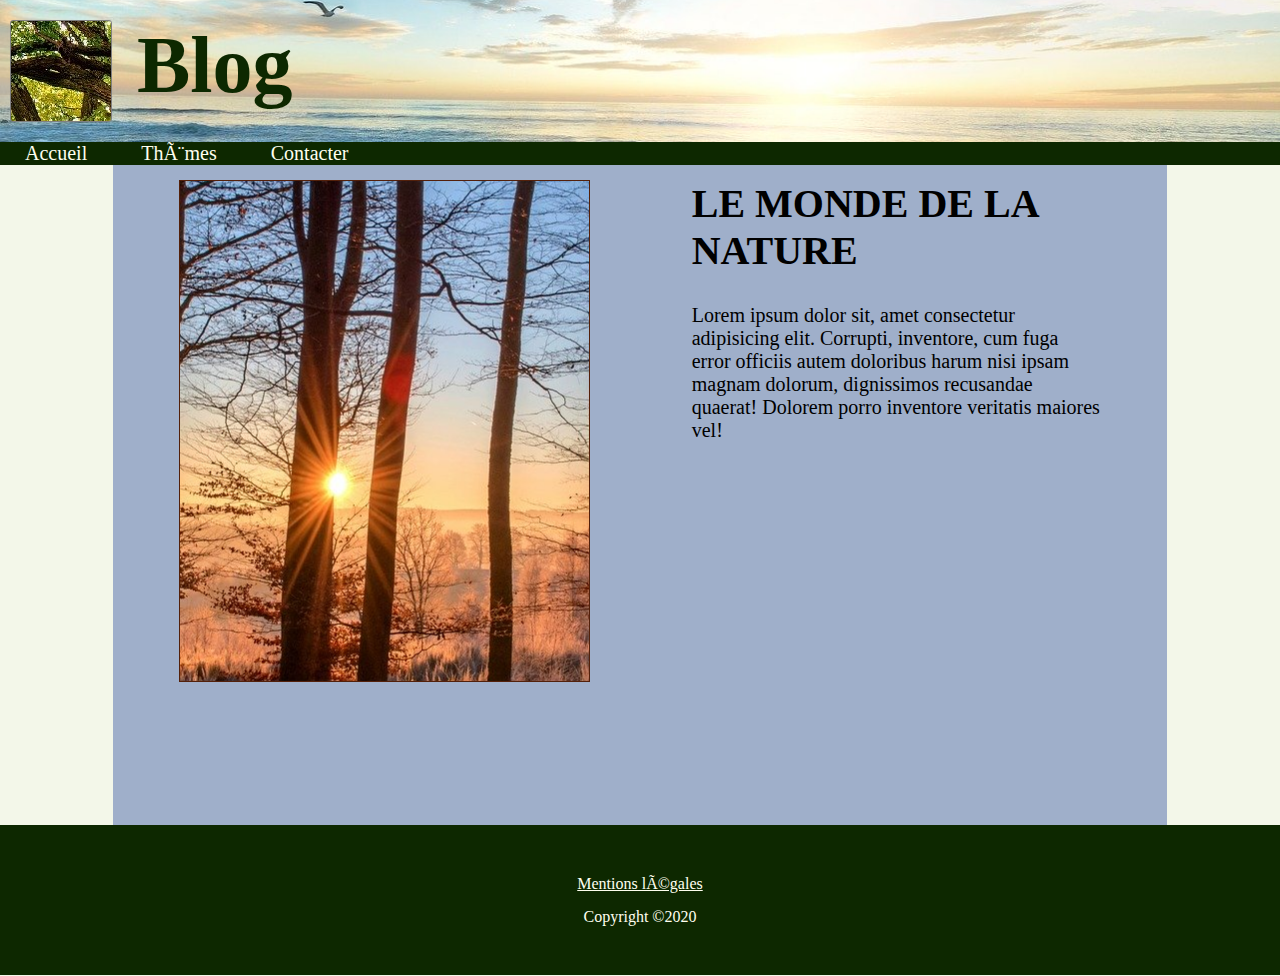
<file: index.html>
<!DOCTYPE html>
<html>

    <head>
        <meta charset="utf_8"/>
        <title>Accueil</title>
        <link rel="stylesheet" href="css/style.css" type="text/css"/>
        
    </head>
    <body>
        
        <header>
            <div class="parent">
                <div class="logo-img"> </div>
                    
                <div class="logo-text"> 
                    <h1>Blog</h1>
                </div>
            </div>    

            <div class="menu">
                <ul>
                    <li><a href="index.html">Accueil</a></li>
                    <li><a href="page2.html">Thèmes</a></li>
                    <li><a href="page4.html">Contacter</a></li>
                </ul>
            </div>    
            
        </header>
        
        <section id="article">
            <div class="container ">
                <div class="acceuil">
                    <div class="container-img"></div>
                        <div class="container-text">
                            <h1>LE MONDE DE LA NATURE</h1>
                            Lorem ipsum dolor sit, amet consectetur adipisicing elit. Corrupti, inventore, cum fuga error officiis autem doloribus harum nisi ipsam magnam dolorum, dignissimos recusandae quaerat! Dolorem porro inventore veritatis maiores vel!
                        
                        </div>
                </div>
            </div>
        </section>

        <footer>
            <div class="mention-legale">
                <p ><a class="mention-a" href="mention-legales.html">Mentions légales</a>
                </p>
                <p class="copy">Copyright &copy;2020</p>
            </div>
            
        </footer>
        <script src="js/script.js"></script>
    </body>
</html>
</file>
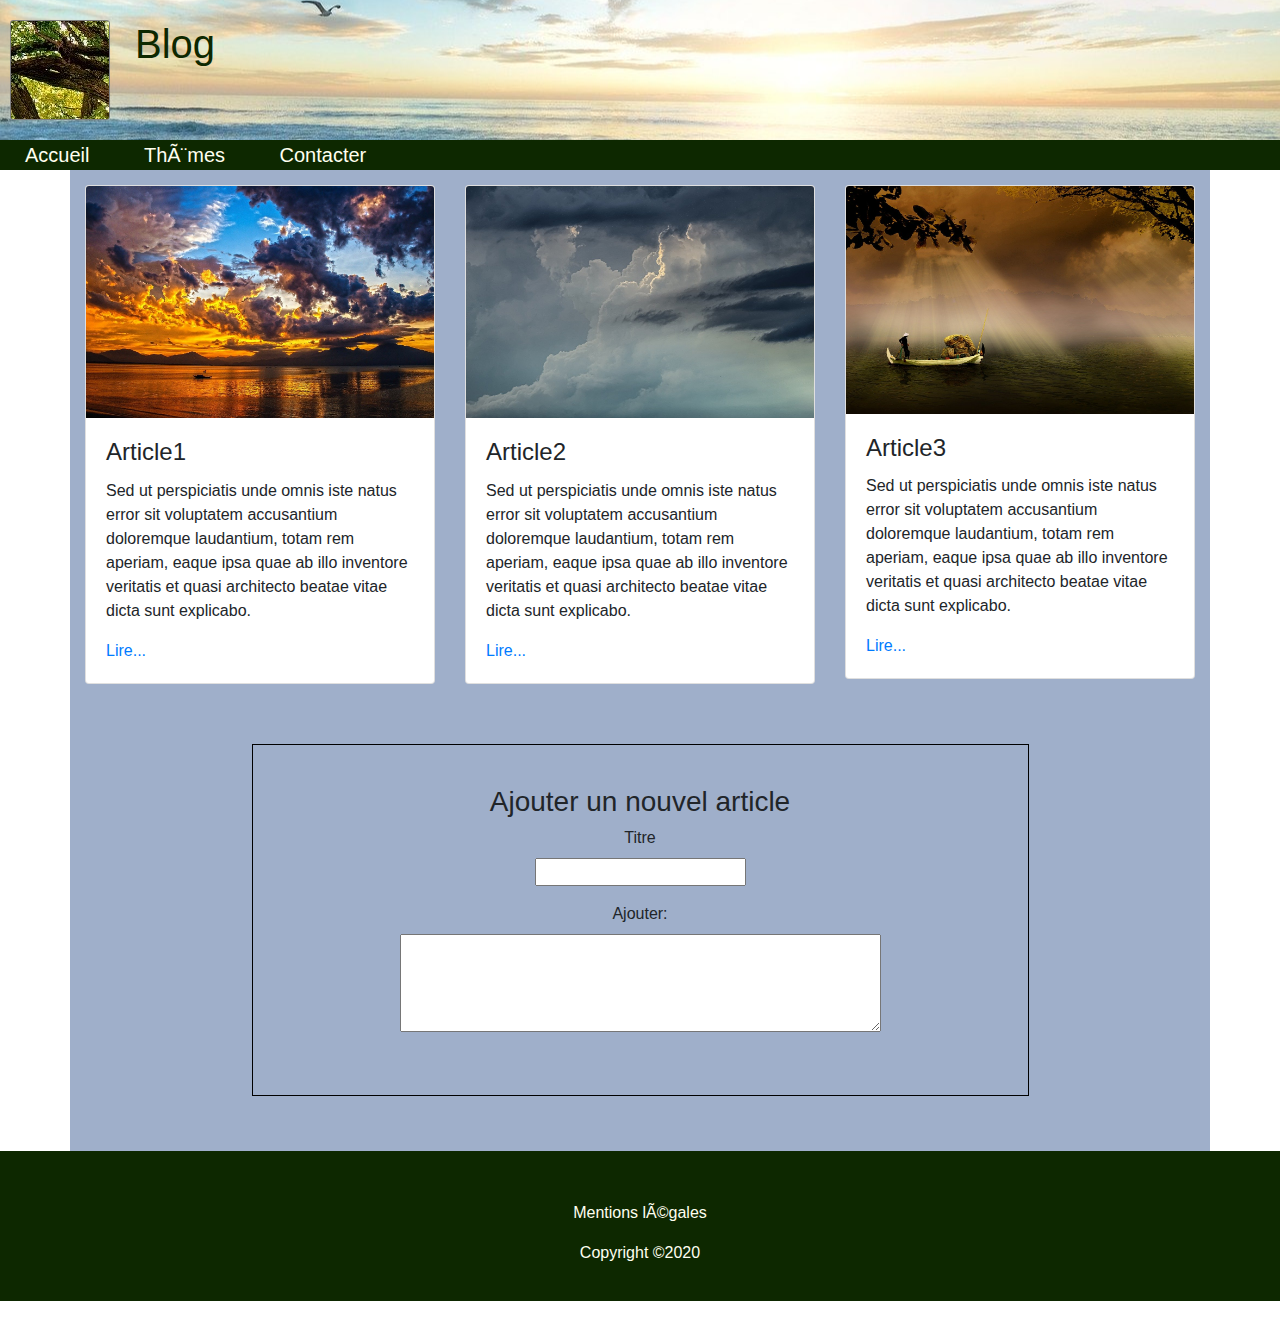
<file: page2.html>
<!DOCTYPE html>
<html>

    <head>
        <meta charset="utf_8"/>
        <title>Thèmes</title>
        <link rel="stylesheet" href="css/style.css" type="text/css"/>
        <link rel="stylesheet" href="css/style.css" type="text/css"/>
        <link rel="stylesheet" href="https://maxcdn.bootstrapcdn.com/bootstrap/4.5.0/css/bootstrap.min.css">
        <script src="https://ajax.googleapis.com/ajax/libs/jquery/3.5.1/jquery.min.js"></script>
        <script src="https://cdnjs.cloudflare.com/ajax/libs/popper.js/1.16.0/umd/popper.min.js"></script>
        <script src="https://maxcdn.bootstrapcdn.com/bootstrap/4.5.0/js/bootstrap.min.js"></script>

    </head>
    <body>
        
        <header>
            <div class="parent">
                <div class="logo-img"> </div>
                    
                <div class="logo-text"> 
                    <h1>Blog</h1>
                </div>
            </div>    

            <div class="menu">
                <ul>
                    <li><a href="index.html">Accueil</a></li>
                    <li><a href="page2.html">Thèmes</a></li>
                    <li><a href="page4.html">Contacter</a></li>
                </ul>
            </div>     
            
        </header>

        <div class="container">
            <div class=" row article-one"></div>
        
            <section id="article-two">
                <h3 class="title-art">Ajouter un nouvel article</h3> 
                <p><label for="age">Titre</label><br/>
					<input type="number" id="age" name="age" required  /><br/> </p>
                <p><label for="message">Ajouter:</label><br/>
				    <textarea id="message" cols="50" rows="4"></textarea><br/></p>
            </section>
        </div>

        <footer>
            <div class="mention-legale">
                <p ><a class="mention-a" href="mention-legales.html">Mentions légales</a>
                </p>
                <p class="copy">Copyright &copy;2020</p>
            </div>
            
        </footer>
        <script src="js/script.js"></script>
    </body>
</html>
</file>
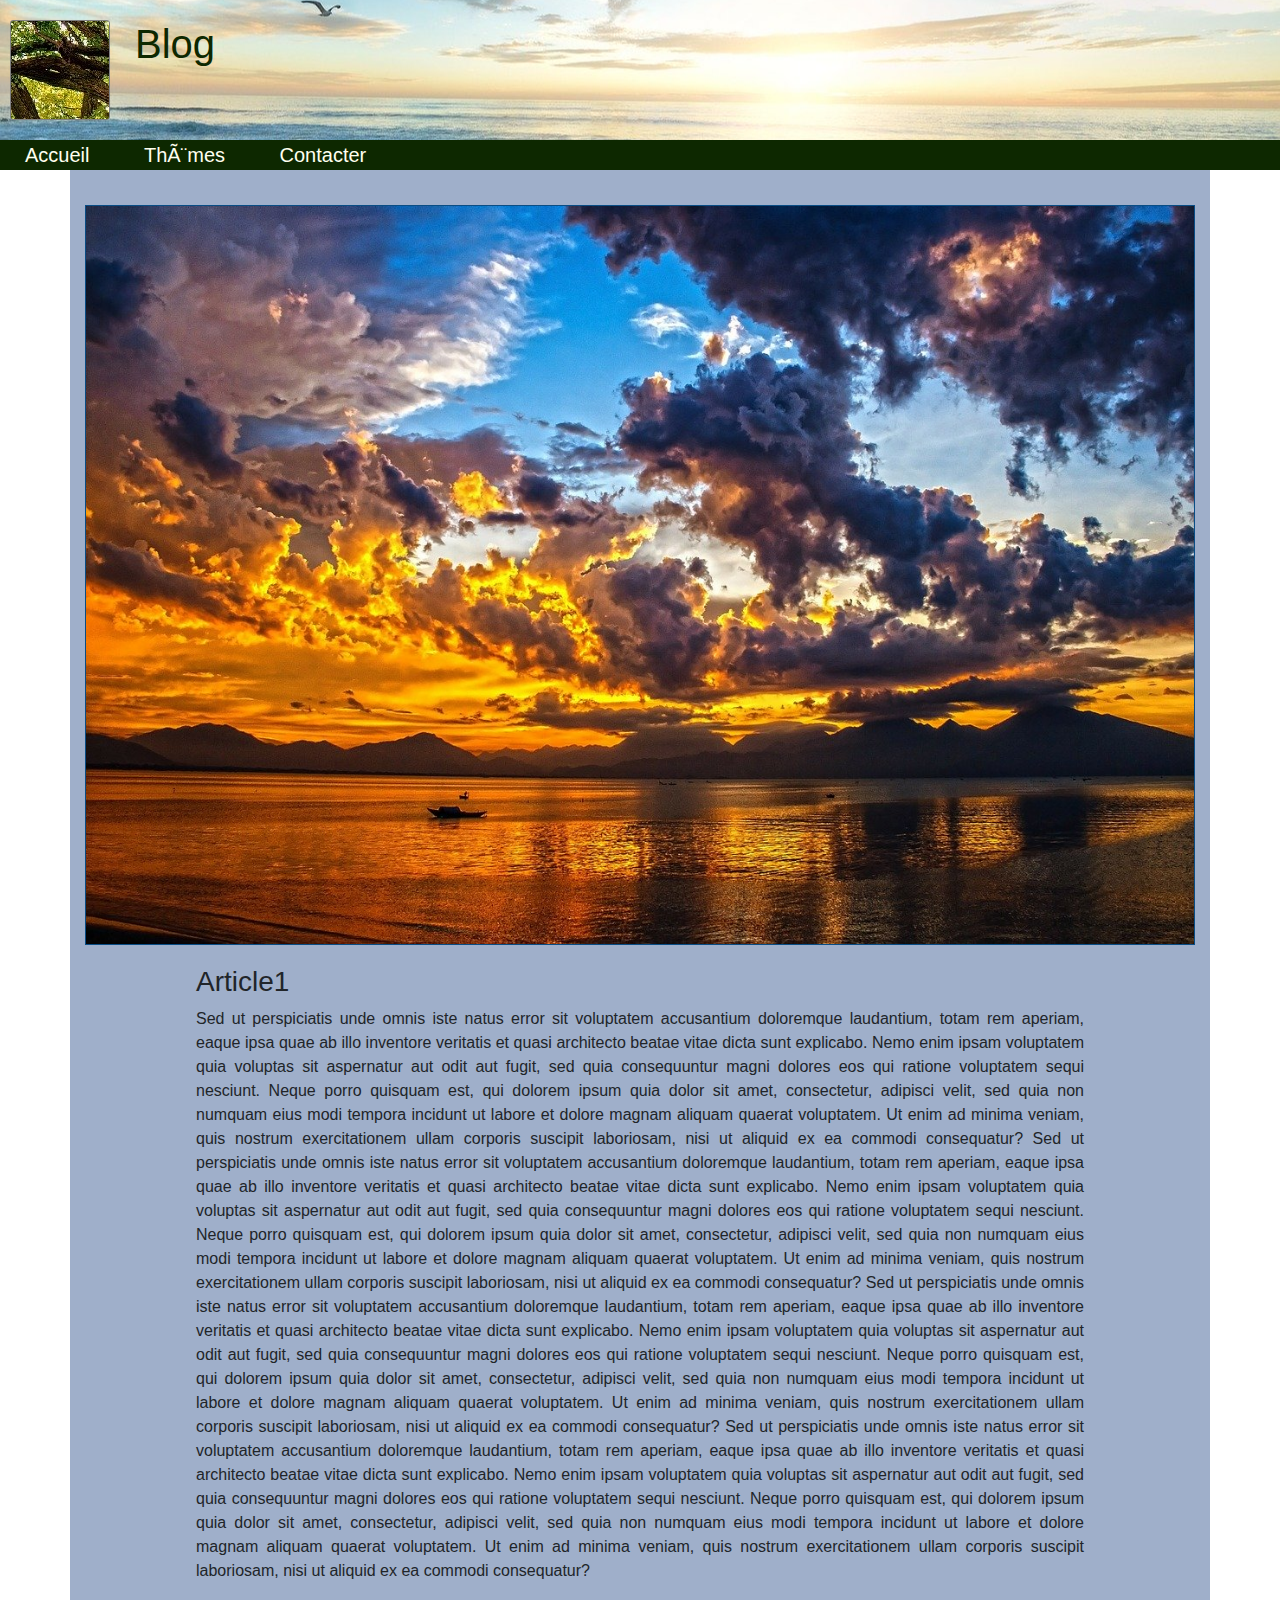
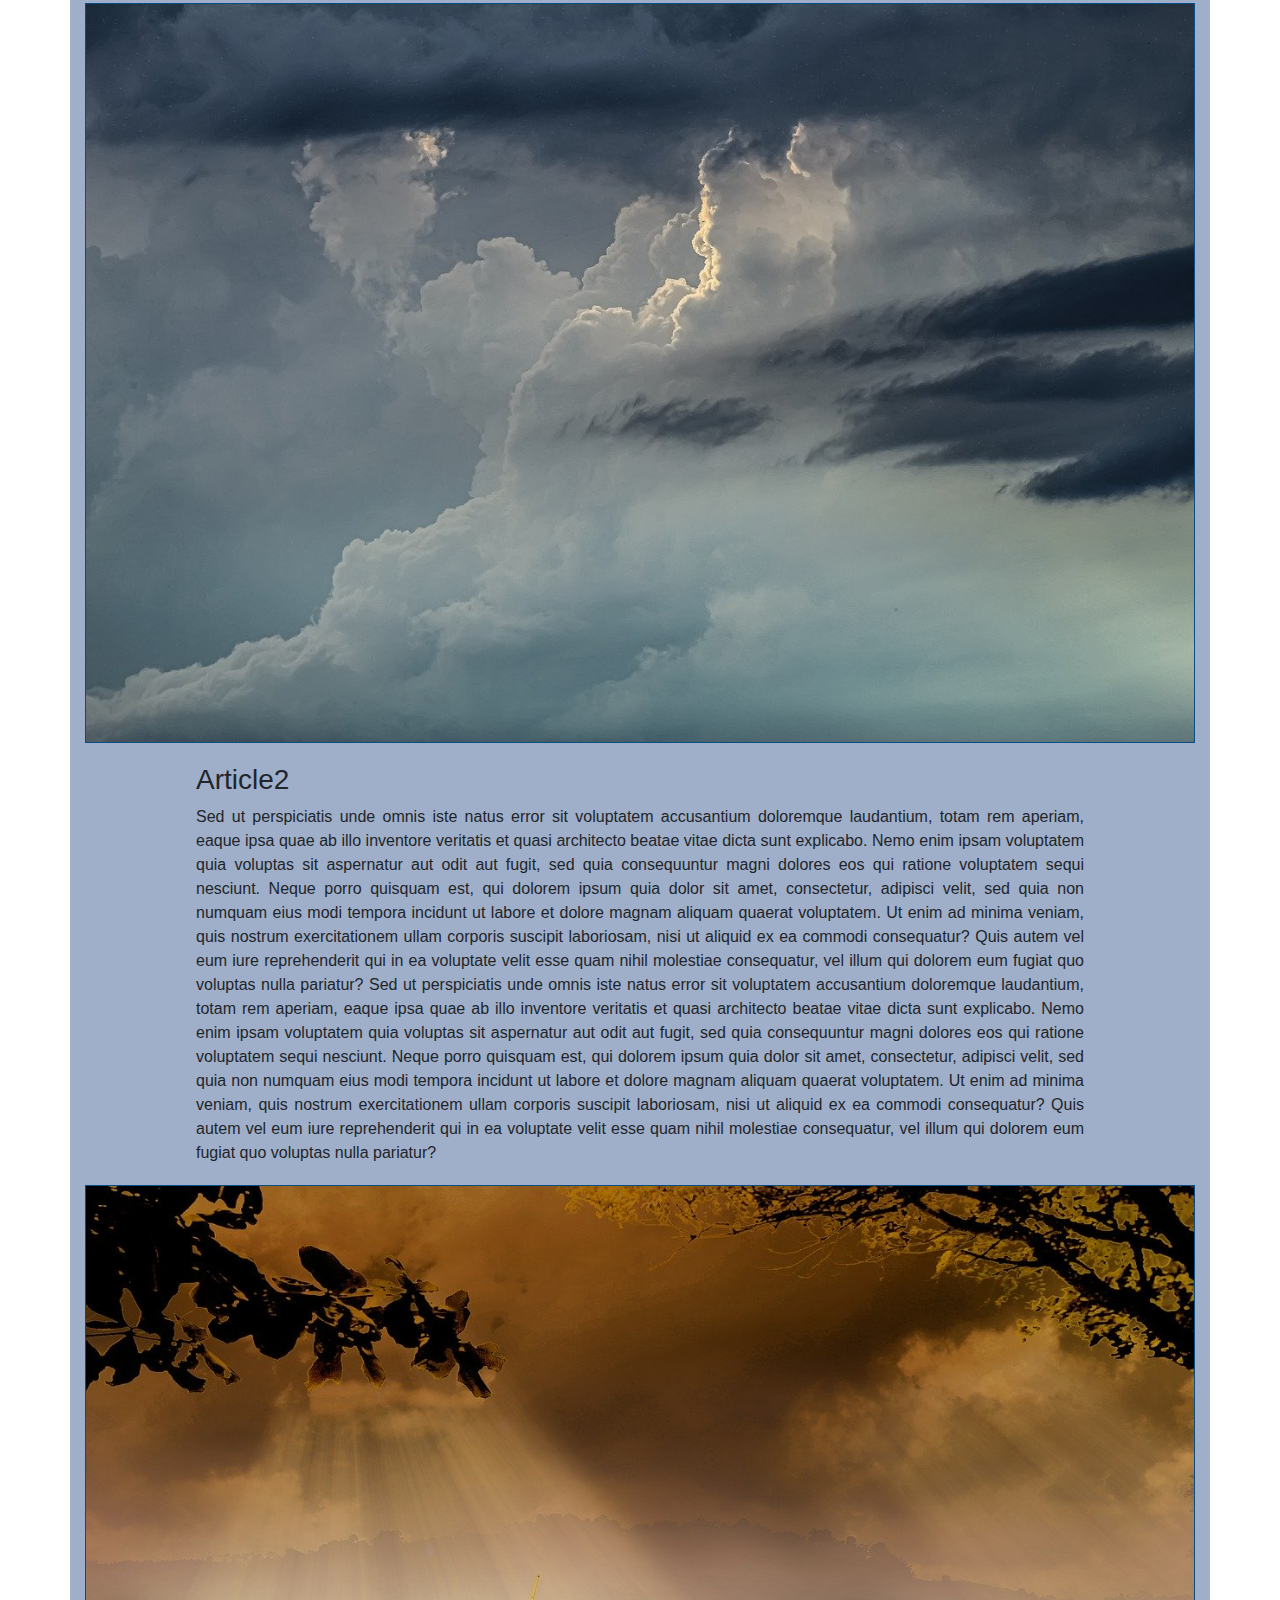
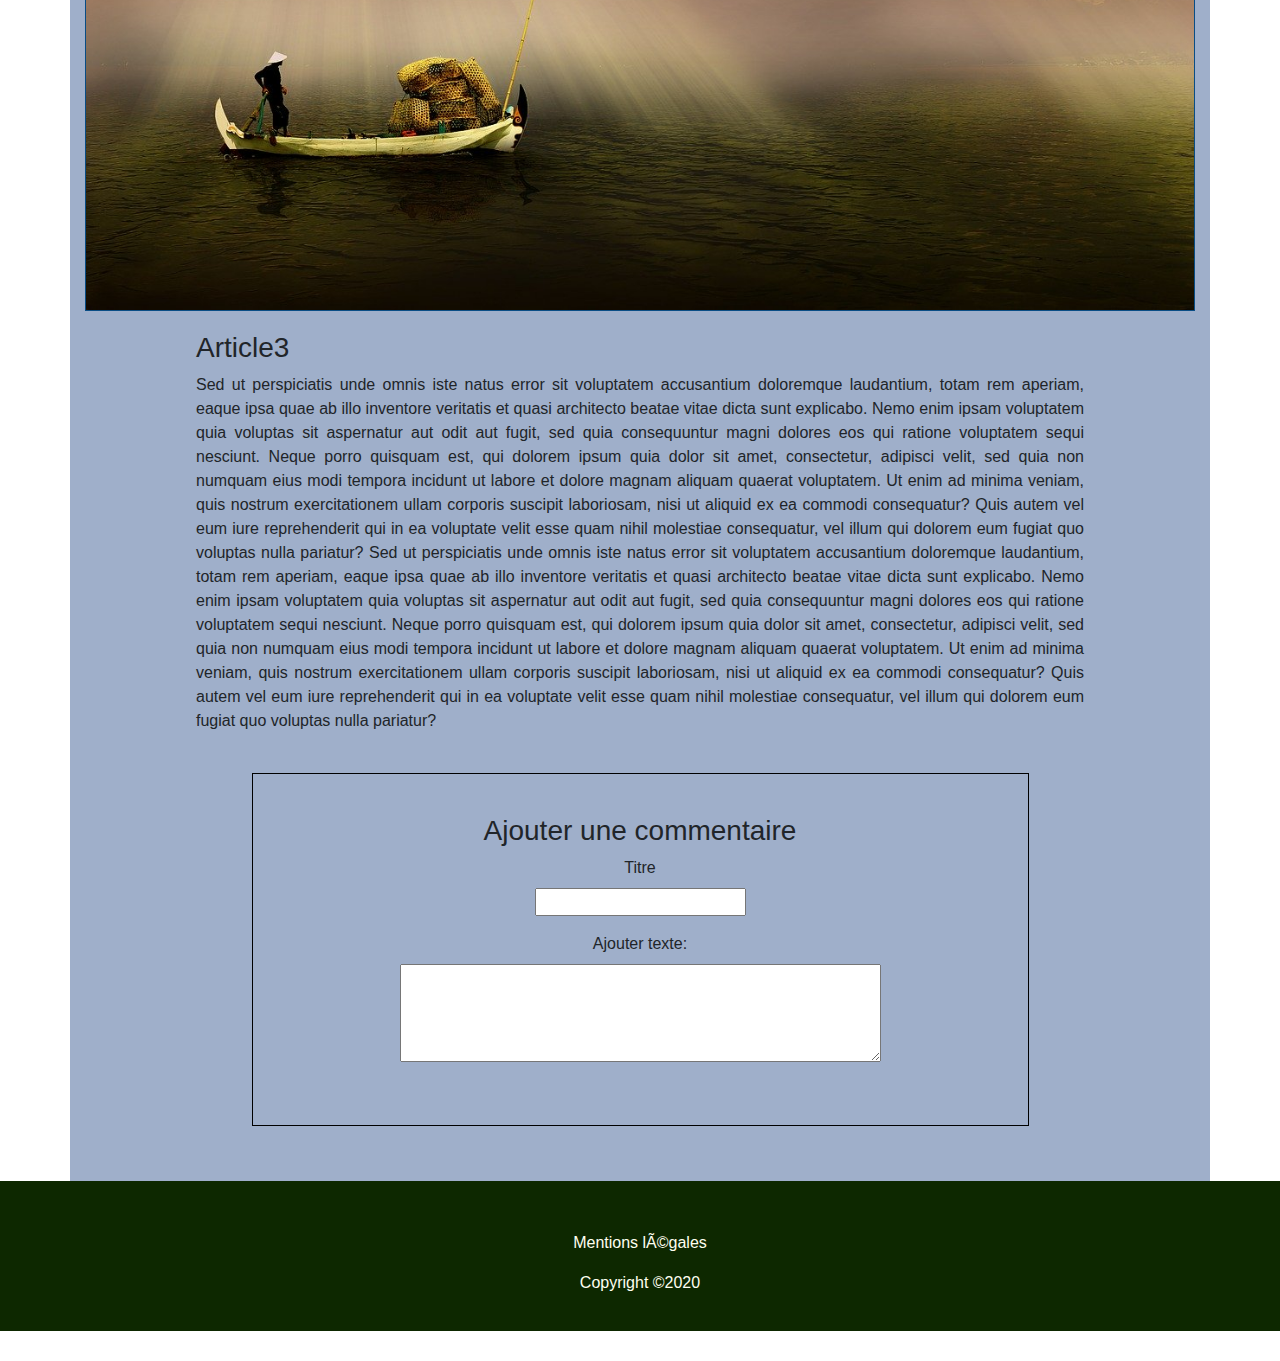
<file: page3.html>
<!DOCTYPE html>
<html>

    <head>
        <meta charset="utf_8"/>
        <title>Article</title>
        <link rel="stylesheet" href="css/style.css" type="text/css"/>
        <link rel="stylesheet" href="css/style.css" type="text/css"/>
        <link rel="stylesheet" href="https://maxcdn.bootstrapcdn.com/bootstrap/4.5.0/css/bootstrap.min.css">
        <script src="https://ajax.googleapis.com/ajax/libs/jquery/3.5.1/jquery.min.js"></script>
        <script src="https://cdnjs.cloudflare.com/ajax/libs/popper.js/1.16.0/umd/popper.min.js"></script>
        <script src="https://maxcdn.bootstrapcdn.com/bootstrap/4.5.0/js/bootstrap.min.js"></script>

    </head>
    <body>
        
        <header>
            <div class="parent">
                <div class="logo-img"> </div>
                    
                <div class="logo-text"> 
                    <h1>Blog</h1>
                </div>
            </div>    

            <div class="menu">
                <ul>
                    <li><a href="index.html">Accueil</a></li>
                    <li><a href="page2.html">Thèmes</a></li>
                    <li><a href="page4.html">Contacter</a></li>
                </ul>
            </div>     
            
        </header>

        <div class="container">
            <div id="grande-article"></div>
        
            <section id="article-two">
                <h3 class="title-art">Ajouter une commentaire</h3> 
                <p><label for="age">Titre</label><br/>
					<input type="number" id="age" name="age" required  /><br/> </p>
                <p><label for="message">Ajouter texte:</label><br/>
				    <textarea id="message" cols="50" rows="4"></textarea><br/></p>
            </section>
        </div>

        <footer>
            <div class="mention-legale">
                <p ><a class="mention-a" href="mention-legales.html">Mentions légales</a>
                </p>
                <p class="copy">Copyright &copy;2020</p>
            </div>
            
        </footer>
        <script src="js/script.js"></script>
    </body>
</html>
</file>
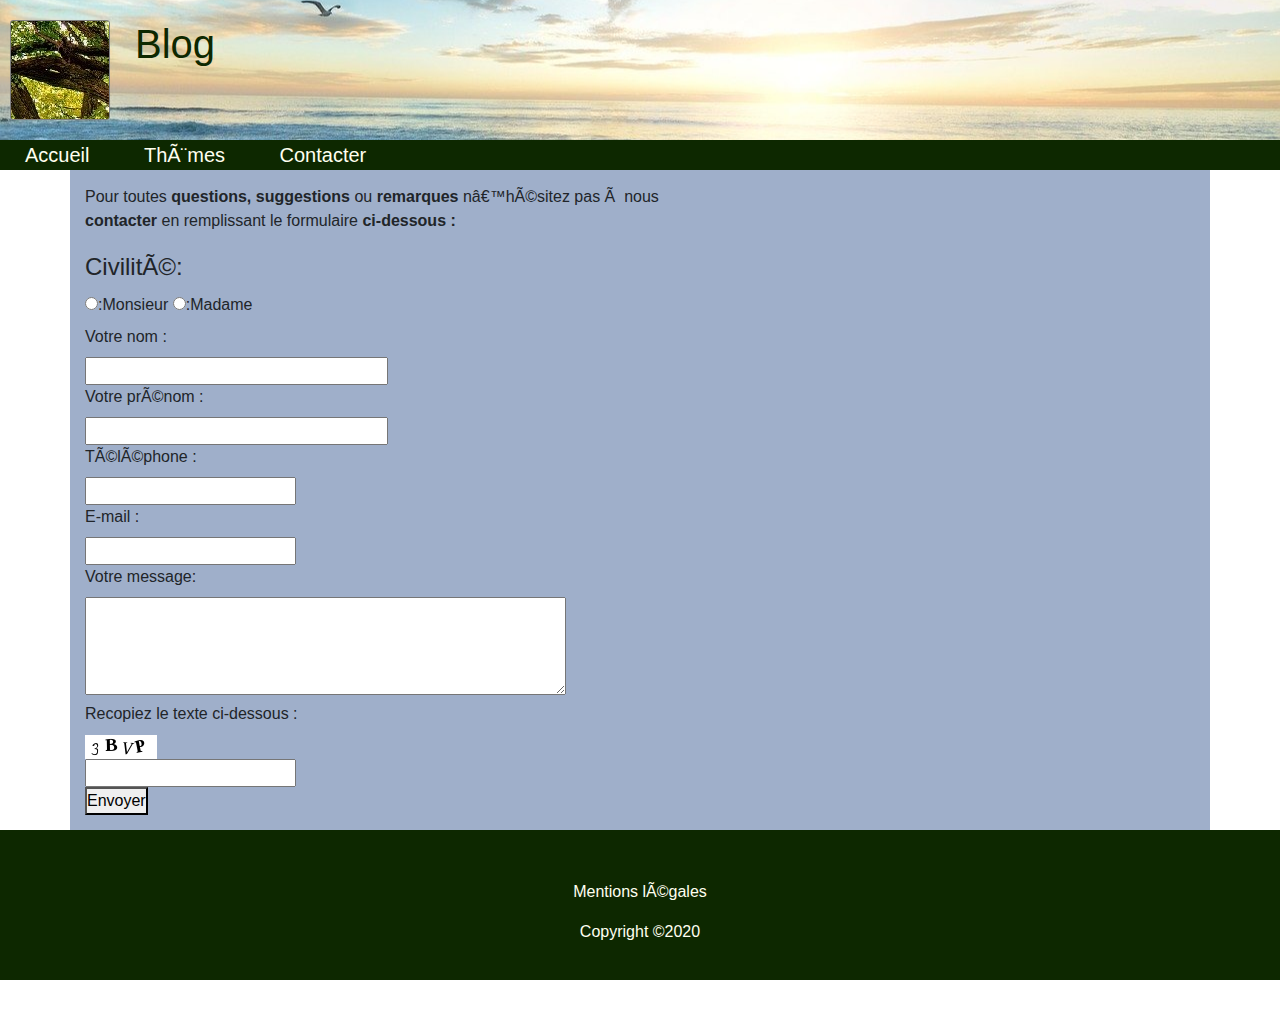
<file: page4.html>
<!DOCTYPE html>
<html>

    <head>
        <meta charset="utf_8"/>
        <title>Contacter</title>
        <link rel="stylesheet" href="css/style.css" type="text/css"/>
        <link rel="stylesheet" href="css/style.css" type="text/css"/>
        <link rel="stylesheet" href="https://maxcdn.bootstrapcdn.com/bootstrap/4.5.0/css/bootstrap.min.css">
        <script src="https://ajax.googleapis.com/ajax/libs/jquery/3.5.1/jquery.min.js"></script>
        <script src="https://cdnjs.cloudflare.com/ajax/libs/popper.js/1.16.0/umd/popper.min.js"></script>
        <script src="https://maxcdn.bootstrapcdn.com/bootstrap/4.5.0/js/bootstrap.min.js"></script>

    </head>
    <body>
        
        <header>
            <div class="parent">
                <div class="logo-img"> </div>
                    
                <div class="logo-text"> 
                    <h1>Blog</h1>
                </div>
            </div>    

            <div class="menu">
                <ul>
                    <li><a href="index.html">Accueil</a></li>
                    <li><a href="page2.html">Thèmes</a></li>
                    <li><a href="page4.html">Contacter</a></li>
                </ul>
            </div>     
            
        </header>

        <div class="container">
            <section>

                <p>Pour toutes <b>questions, suggestions</b> ou <b>remarques</b> n’hésitez pas à nous<br/><b>contacter</b> en remplissant le formulaire <b>ci-dessous :</b></p>
  
                  <form action="demo_form.html" method="get" id="nameform" autocomplete="on">
                      <fieldset>
                          <legend>Civilité:</legend>
                          <input type="radio" name="civilité" value="monsieur"/>:<label>Monsieur</label>
                          <input type="radio" name="civilité" value="madame"  />:<label>Madame</label>
                      </fieldset>
  
                      <label for="nom">Votre nom :</label><br/>
                      <input type="text" id="nom" name="nom" size="30" required /><br/>
                      
                      <label for="prenom">Votre prénom :</label><br/>
                      <input type="text" id="prenom" name="prenom" size="30" required /><br/>
                      
                      <label for="tel">Téléphone :</label><br/>
                      <input type="number" id="tel" name="tel" required /><br/>
                      
                      <label for="mail">E-mail :</label><br/>
                      <input type="text" id="mail" name="mail" required  /><br/>
                      
                      <label for="message">Votre message:</label><br/>
                      <textarea id="message" cols="50" rows="4"></textarea><br/>
  
                      <label for="pass">Recopiez le texte ci-dessous :</label><br/>
                      <img src="images/97756392.png"/><br/>
                      <input type="text" id="pass" name="pass" required /><br/>
                 </form>
                  <button type="submit" form="nameform" value="submit">Envoyer</button>
            </section>
        
           
        </div>

        <footer>
            <div class="mention-legale">
                <p ><a class="mention-a" href="mention-legales.html">Mentions légales</a>
                </p>
                <p class="copy">Copyright &copy;2020</p>
            </div>
            
        </footer>
        <script src="js/script.js"></script>
    </body>
</html>
</file>
<file: css/style.css>
*{
    padding: 0 0 0 0;
    margin: 0 0 0 0;
}
body{
    background: #F3F7E9FF;
}
/*header*/
header{
    width: 100%;  
}
.parent{
    min-width: 100%;
    margin: 0;
    display: flex;
    flex-direction: row;
    background-image: url("../images/11.jpg");
    background-position: center;
    background-repeat: no-repeat;
    background-size: cover;
    padding: 20px 0 20px 10px; 
}
.logo-img{
    width: 100px;
    height: 100px;
    border: 1px solid gray;
    border-radius: 3px;
    margin-right: 25px;
    background-image: url("../images/10.jpg");

}
.logo-text{
    font-size: 40px;
    color: #0D2800FF;
}
.menu{
    width: 100%;
    background-color: #0D2800FF;
}
.menu ul{
    margin-bottom: initial;
}
.menu ul li {
    display:inline;
    margin: 25px;
}
.menu ul li a{
    text-decoration: none;
    color: ivory;
    font-size: 20px;
}

.menu ul li a:hover {
    background-color: #E6DBC6FF;
    color: #0D2800FF;
  }

/*index section*/
.container {
    width: 80%;
    min-height: 70vh;
    background-color: #9FAFCAFF;
    margin: 0 auto;
    padding: 15px;

}
.acceuil{
    display: flex;
    flex-direction: row;
    justify-content: space-around;
}
.container-img {
    width: 40%;
    height: 500px;
    background-image: url("../images/4.jpg");
    background-position: center;
    background-repeat: no-repeat;
    border: 1px solid #53200AFF;
}
.container-text {
    width: 40%;
    font-size: 20px;
}
.container-text h1{
    margin-bottom: 30px;
}
/*page2*/

.card{
    margin-bottom: 20px;
}
.lire{
    font-size: 20px;
    color: cornsilk;
}
/*section-two form*/
#article-two {
    width: 70%;
    margin: 40px auto;
    border: 1px solid black;
    text-align: center;
    padding: 40px;
}

/*page3*/
.cont-img-p3 {
    border: 1px solid rgb(9, 77, 133);  
    margin: 20px auto;
}
.vue{
    text-align: justify;
    width: 80%;
    margin: 0 auto;
}


/*footer*/
footer {
    width: 100%;
    height: 150px;
    background-color:#0D2800FF;
    color: ivory;
    text-align: center;
}
.mention-legale{ 
   padding: 50px;
}
.mention-a{
    color: ivory;
}
.copy{
    margin-top: 15px;
}
</file>
